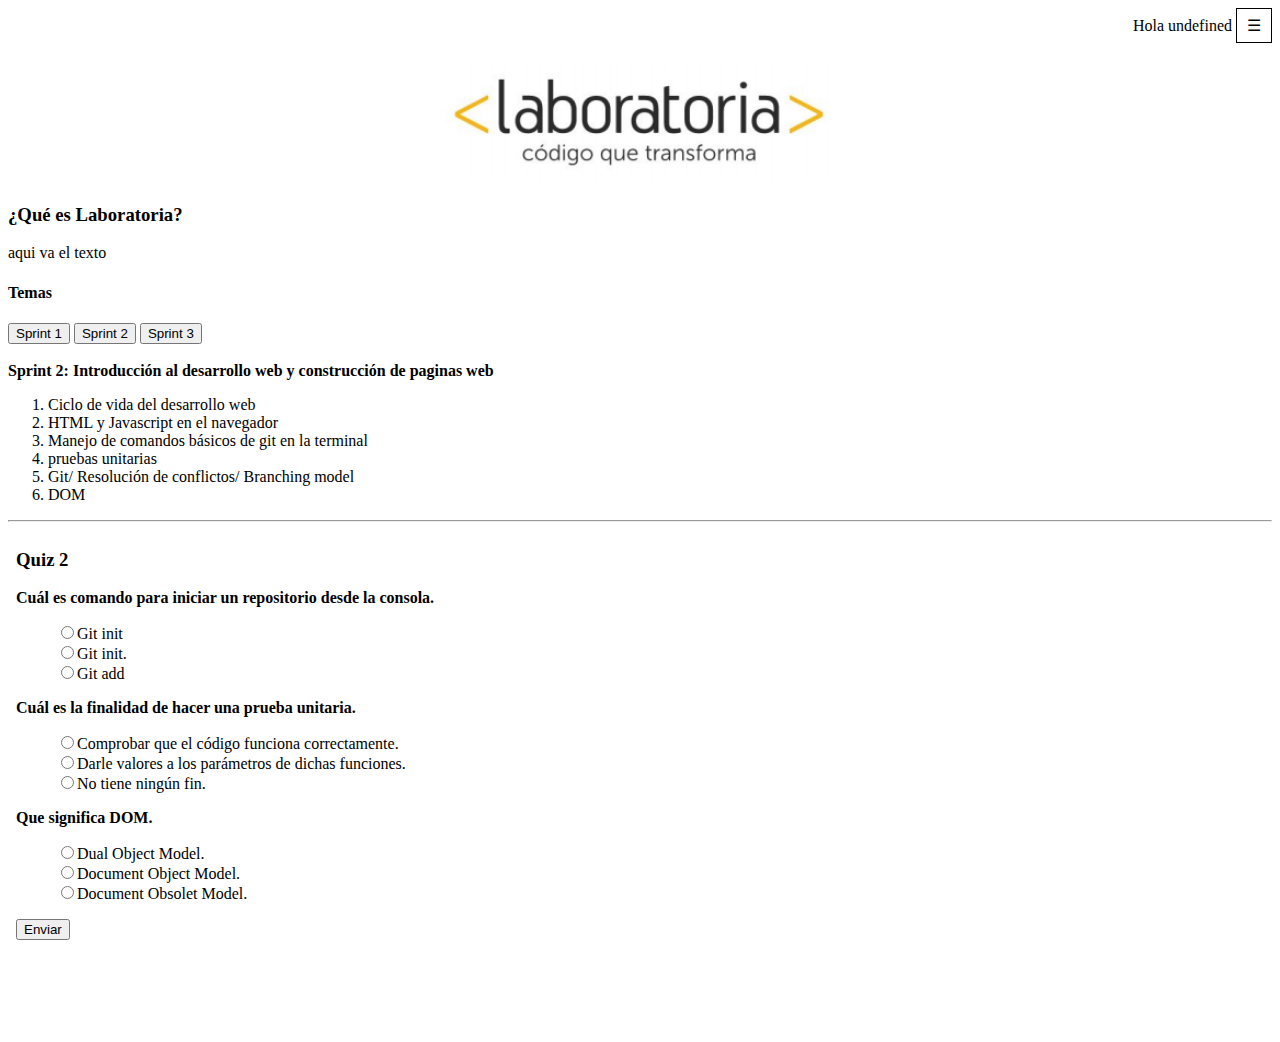
<file: index.html>
<!DOCTYPE html>
<html lang="en">
<head>
  <meta charset="UTF-8">
  <meta name="viewport" content="width=device-width, initial-scale=1.0">
  <meta http-equiv="X-UA-Compatible" content="ie=edge">
  <link rel="stylesheet" type="text/css" href="assets/css/style.css">
  <title>CAPITAN</title>
</head>

<body>
  <header class="text-right" align = "right">
    <div class="dropdown">Hola  <span id = "coder"></span>
      <button onclick="myFunction()" class="dropbtn">&#9776;</button>
        <div id="myDropdown" class="dropdown-content">
          <a href="coders.html">Perfil</a>
          <a href="salir.html">Salir</a>
        </div>
    </div>
  </header>
  <br>
  <div class="" align="center">
    <img src="assets/images/laboratoria.jpg" alt="Laboratoria" height="120" width="400">
  </div>

   <h3>¿Qué es Laboratoria?</h3>
      <p> aqui va el texto</p>
      <h4>Temas</h4>
   <div class="">
      <a href="index1.html" id="sprint1" target="quiz"><input type="button"  value="Sprint 1" ></a>
      <a href="index2.html" id="sprint2" target="quiz"><input type="button"  value="Sprint 2" ></a>
      <a href="index3.html" id="sprint3" target="quiz"><input type="button"  value="Sprint 3" ></a>
   </div>
   <div id="record">
   </div>
      <hr>
   <div id="printQuiz">
      <iframe src="index2.html" width="950px" height="500px" name="quiz" id="quiz" scrolling ="no" frameborder="0" >No acepta frames</iframe>
   </div>
   <div id="printAnswers">
   </div>
  <script type="text/javascript" src="assets/js/js.js">
  </script>
</body>
</html>
</file>
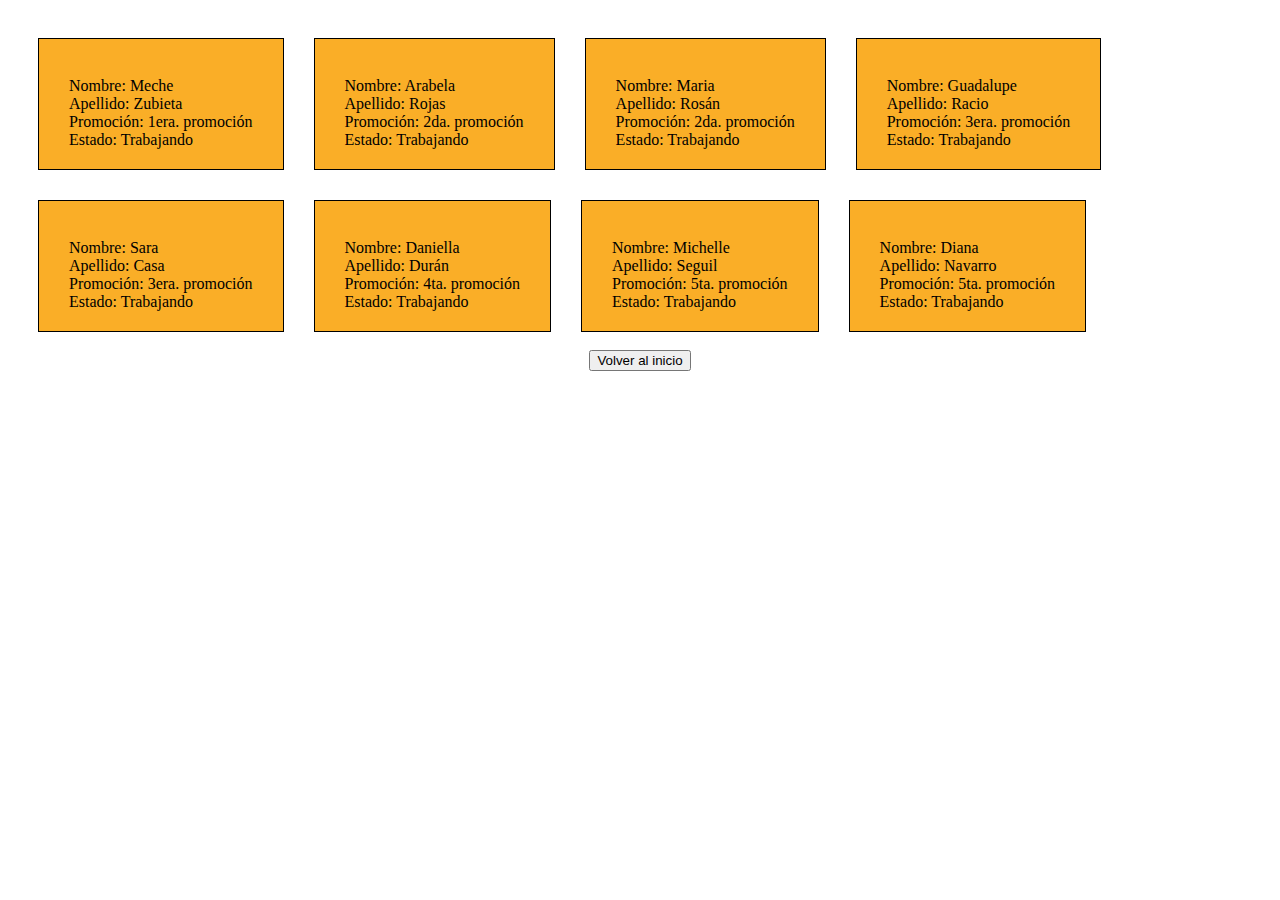
<file: coders.html>
<!DOCTYPE html>
<html lang="en">
<head>
  <meta charset="UTF-8">
  <meta name="viewport" content="width=device-width, initial-scale=1.0">
  <meta http-equiv="X-UA-Compatible" content="ie=edge">
  <title>coders</title>
  <link rel="stylesheet" href="assets/css/style.css">
</head>
<body>
  <div id="contenedor"> </div>
  <br>
  <div align="center">
    <a href="index.html"><input type="button" name="" value="Volver al inicio" ></a>
  </div>
  <script type="text/javascript" src="assets/js/coders.js">
  </script>
</body>
</html>
</file>
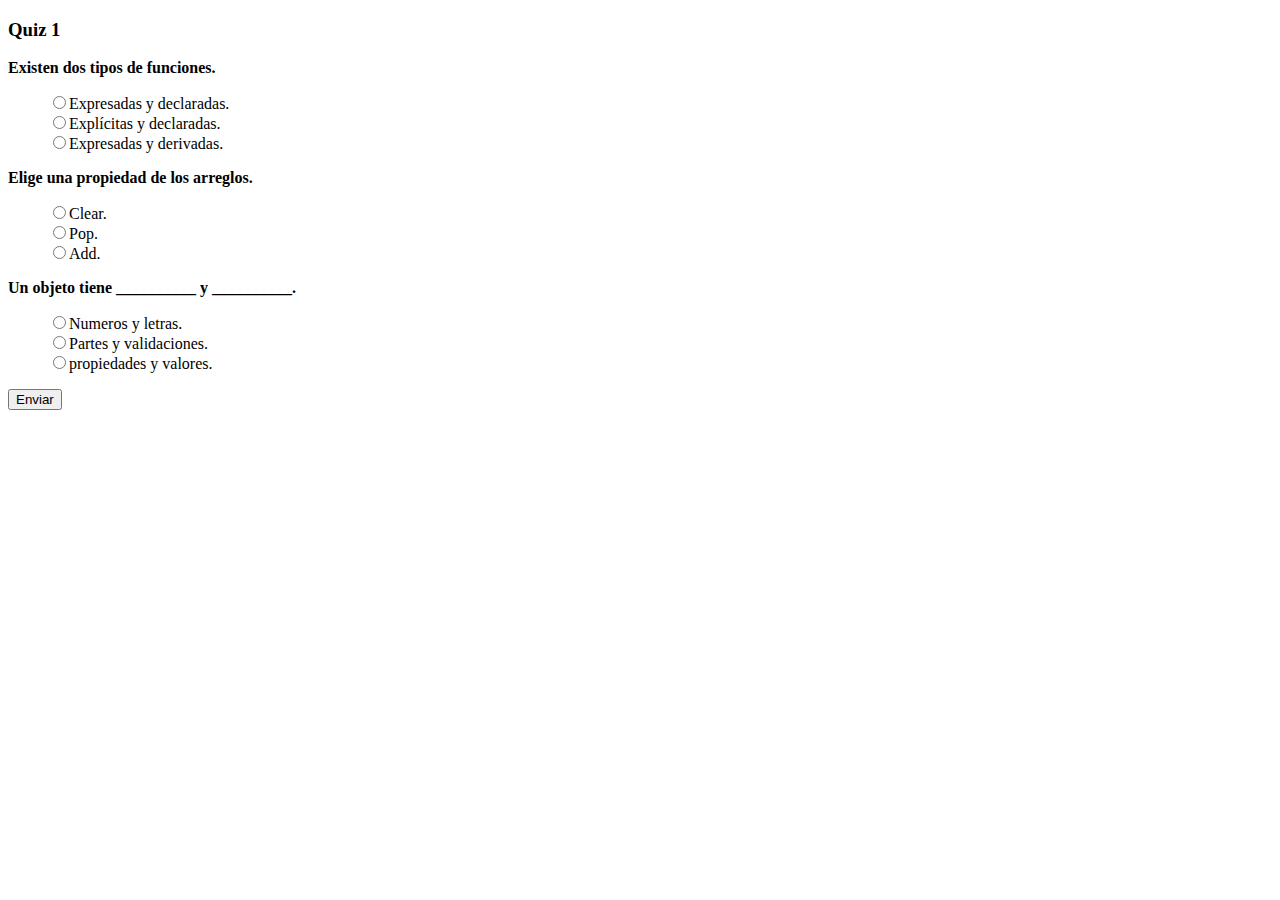
<file: index1.html>
<!DOCTYPE html>
<html lang="en">
<head>
  <meta charset="UTF-8">
  <meta name="viewport" content="width=device-width, initial-scale=1.0">
  <meta http-equiv="X-UA-Compatible" content="ie=edge">
  <title>Quiz1</title>
</head>
<body>
  <h3>Quiz 1</h3>
  <div class="">
    <strong>Existen dos tipos de funciones.</strong>
    <br>
    <ul>
      <input type="radio" name="q1" value="v0" class = "q1">Expresadas y declaradas.</input><br>
      <input type="radio" name="q1" value="v1" class = "q1">Explícitas y declaradas.</input><br>
      <input type="radio" name="q1" value="v2" class = "q1">Expresadas y derivadas.</input><br>
    </ul>
    <strong>Elige una propiedad de los arreglos.</strong>
    <br>
    <ul>
      <input type="radio" name="q2" value="v3" class = "q1">Clear.</inpu><br>
      <input type="radio" name="q2" value="v4" class = "q1">Pop.</inpu><br>
      <input type="radio" name="q2" value="v5" class = "q1">Add.</inpu><br>
    </ul>
    <strong>Un objeto tiene __________ y __________.</strong>
    <br>
    <ul>
      <input type="radio" name="q3" value="v6" class = "q1">Numeros y letras.</input><br>
      <input type="radio" name="q3" value="v7" class = "q1">Partes y validaciones.</input><br>
      <input type="radio" name="q3" value="v8" class = "q1">propiedades y valores.</input><br>
    </ul>
      <input type="submit" name="" value="Enviar" id="enviar">
  </div>
  <div id="result1">
  </div>
<script type="text/javascript" src="assets/js/main1.js">
</script>
</body>
</html>
</file>
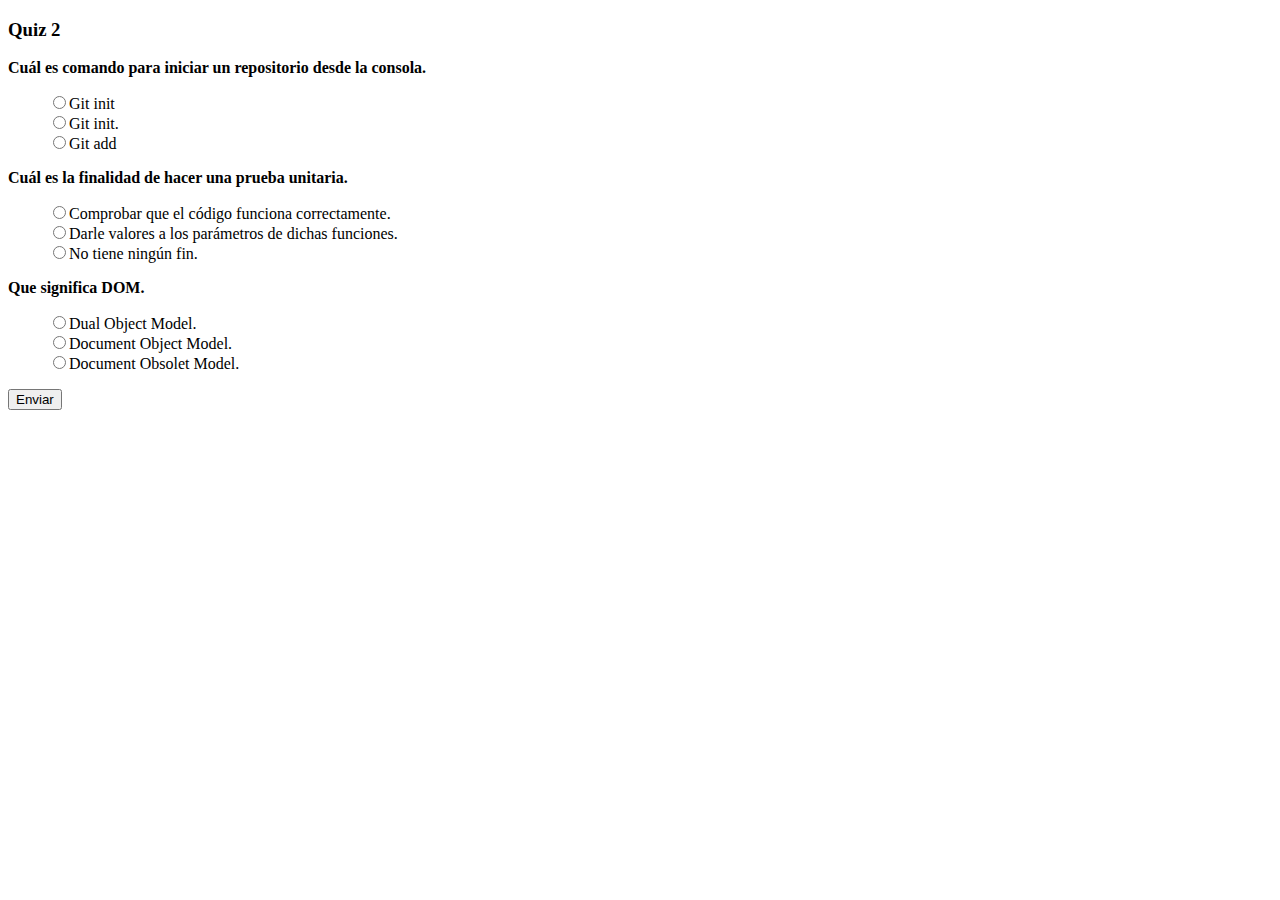
<file: index2.html>
<!DOCTYPE html>
<html lang="en">
<head>
  <meta charset="UTF-8">
  <meta name="viewport" content="width=device-width, initial-scale=1.0">
  <meta http-equiv="X-UA-Compatible" content="ie=edge">
  <title>Quiz2</title>
</head>
<body>
  <h3>Quiz 2</h3>
  <div class="">
    <strong>Cuál es comando para iniciar un repositorio desde la consola.</strong>
    <br>
    <ul>
      <input type="radio" name="q1" value="">Git init</inpu><br>
      <input type="radio" name="q1" value="">Git init.</inpu><br>
      <input type="radio" name="q1" value="">Git add</inpu><br>
    </ul>
    <strong>Cuál es la finalidad de hacer una prueba unitaria.</strong>
    <br>
    <ul>
      <input type="radio" name="q2" value="">Comprobar que el código funciona correctamente.</inpu><br>
      <input type="radio" name="q2" value="">Darle valores a los parámetros de dichas funciones.</inpu><br>
     <input type="radio" name="q2" value="">No tiene ningún fin.</inpu><br>
    </ul>
    <strong>Que significa DOM.</strong>
    <br>
    <ul>
      <input type="radio" name="q3" value="">Dual Object Model.</inpu><br>
      <input type="radio" name="q3" value="">Document Object Model.</inpu><br>
      <input type="radio" name="q3" value="">Document Obsolet Model.</inpu><br>
    </ul>
      <input type="button" name="" value="Enviar" id = "enviar2">
  </div>
  <div id="result2">
  </div>
<script type="text/javascript" src="assets/js/main2.js">
</script>
</body>
</html>
</file>
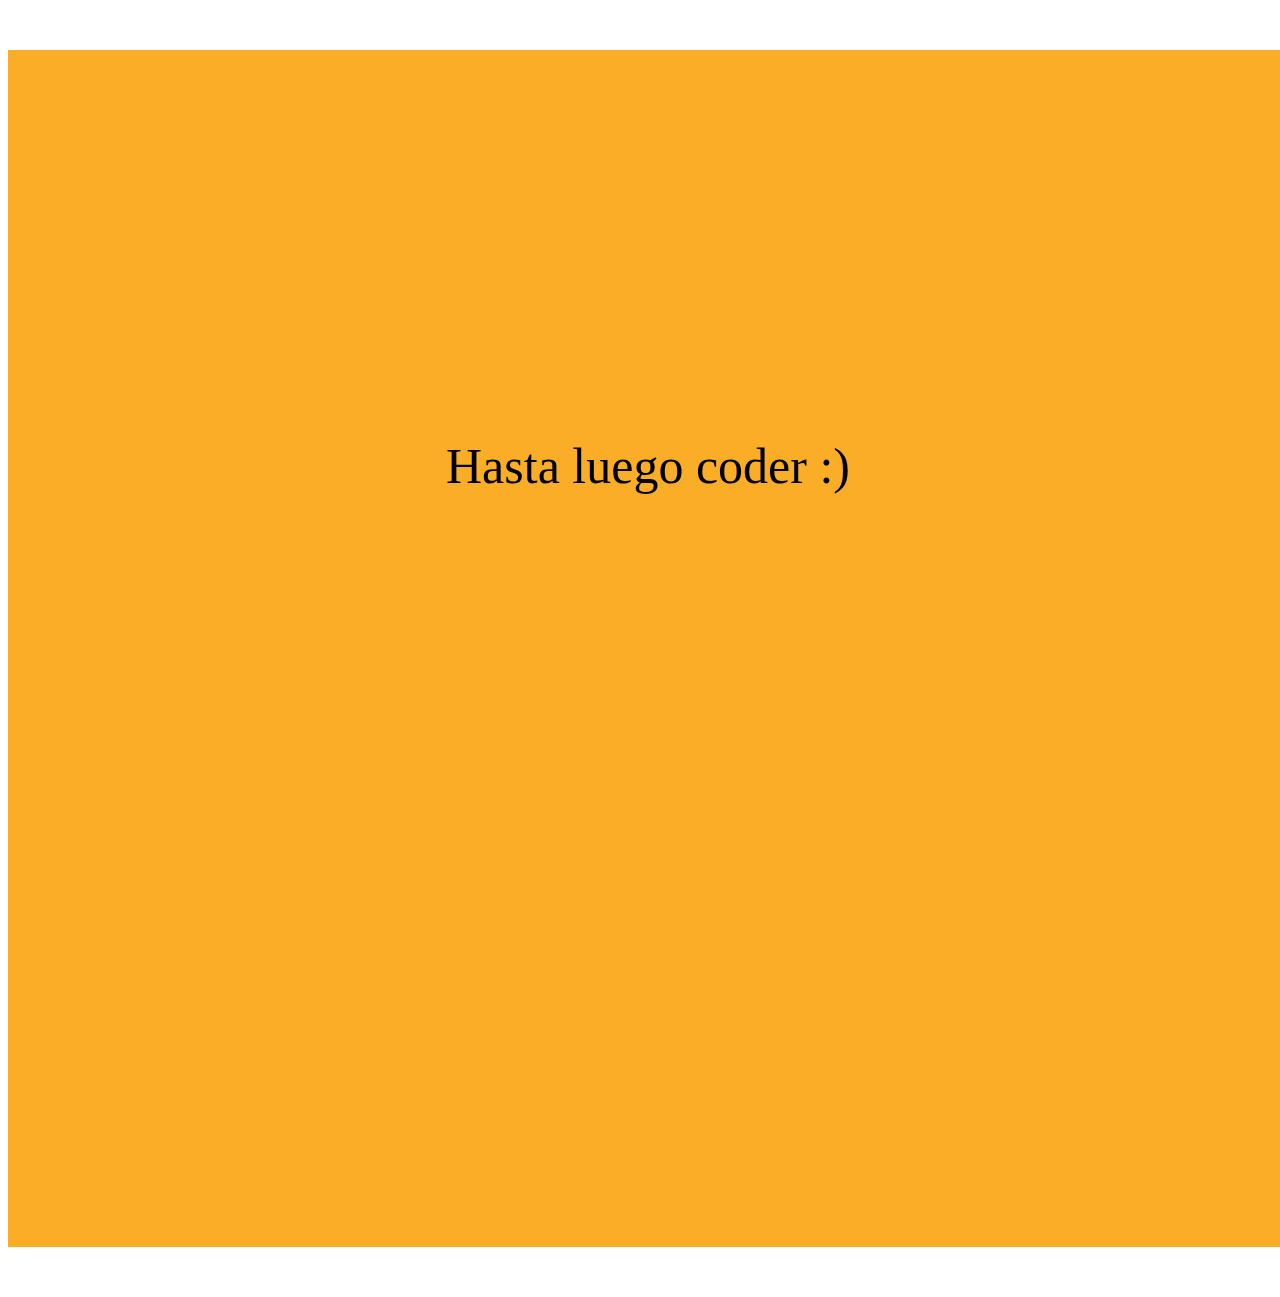
<file: salir.html>
<!DOCTYPE html>
<html lang="en">
<head>
  <meta charset="UTF-8">
  <meta name="viewport" content="width=device-width, initial-scale=1.0">
  <meta http-equiv="X-UA-Compatible" content="ie=edge">
  <title>Document</title>
  <link rel="stylesheet" type="text/css" href="assets/css/style.css">
</head>
<body>
  <div class="salir">
    <p>Hasta luego coder :)</p>
  </div>
</body>
</html>
</file>
<file: assets/css/style.css>
.dropbtn {
  background-color: white;
  color: black;
  padding: 7px 10px;
  font-size: 16px;
  border: 1px solid black;
  cursor: pointer;
}

.dropbtn:hover, .dropbtn:focus {
  background-color: #eee;
}

.dropdown {
  position: relative;
  display: inline-block;
}

.dropdown-content {
  display: none;
  position: absolute;
  background-color: #f9f9f9;
  min-width: 100%;
  overflow: auto;
  box-shadow: 0px 8px 16px 0px rgba(0,0,0,0.2);
  z-index: 1;
}

.dropdown-content a {
  color: black;
  padding: 12px 16px;
  text-decoration: none;
  display: block;
}

.dropdown a:hover {
  background-color: #eee;
}

.show {
  display:block;
}
#marco{
  display: inline-block;
  background-color: #FAAE27;
  margin: 30px 0 0 30px;
  padding: 20px 30px;
  border: 1px solid black;
}

.salir p {
  width: 100vw;
  height: 90vh;
  background-color: #FAAE27;
  font-size: 50px;
  text-align: center;
  padding: 43vh 0 0 0 ;
}
-
</file>
